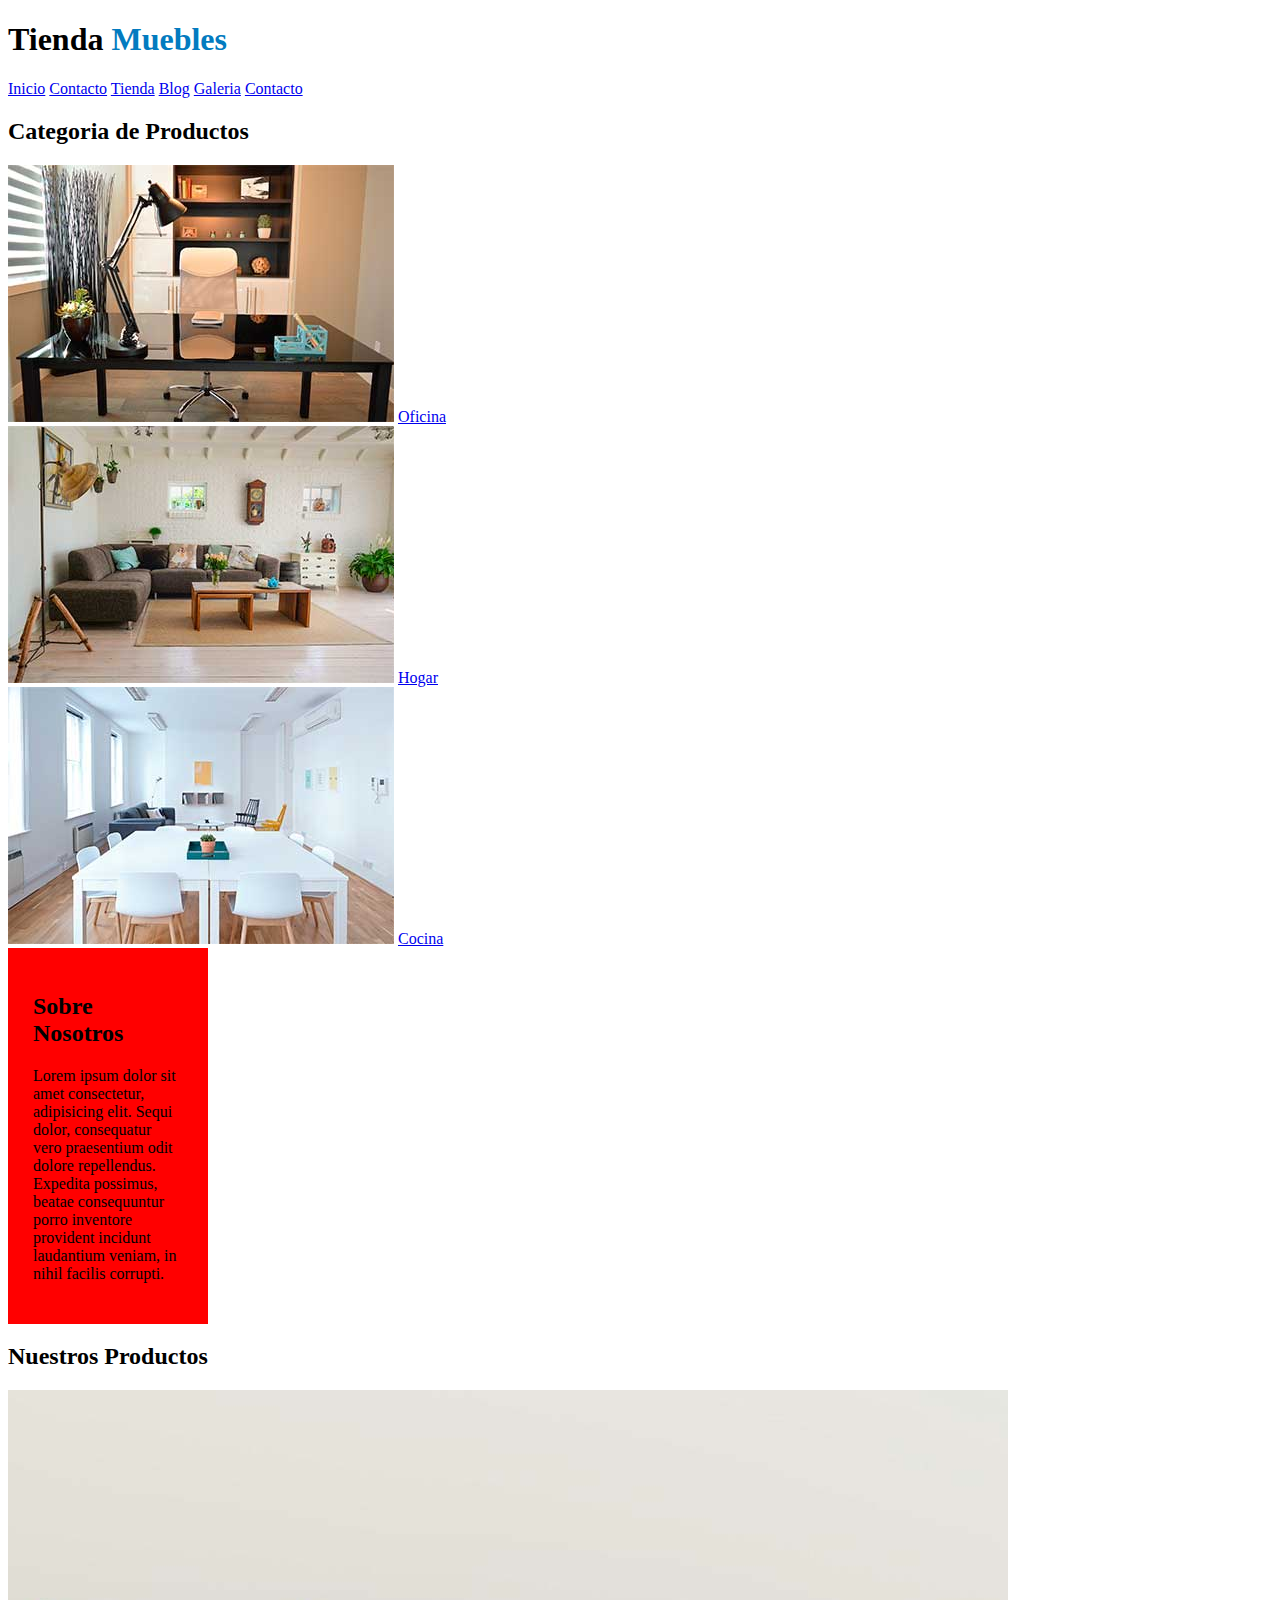
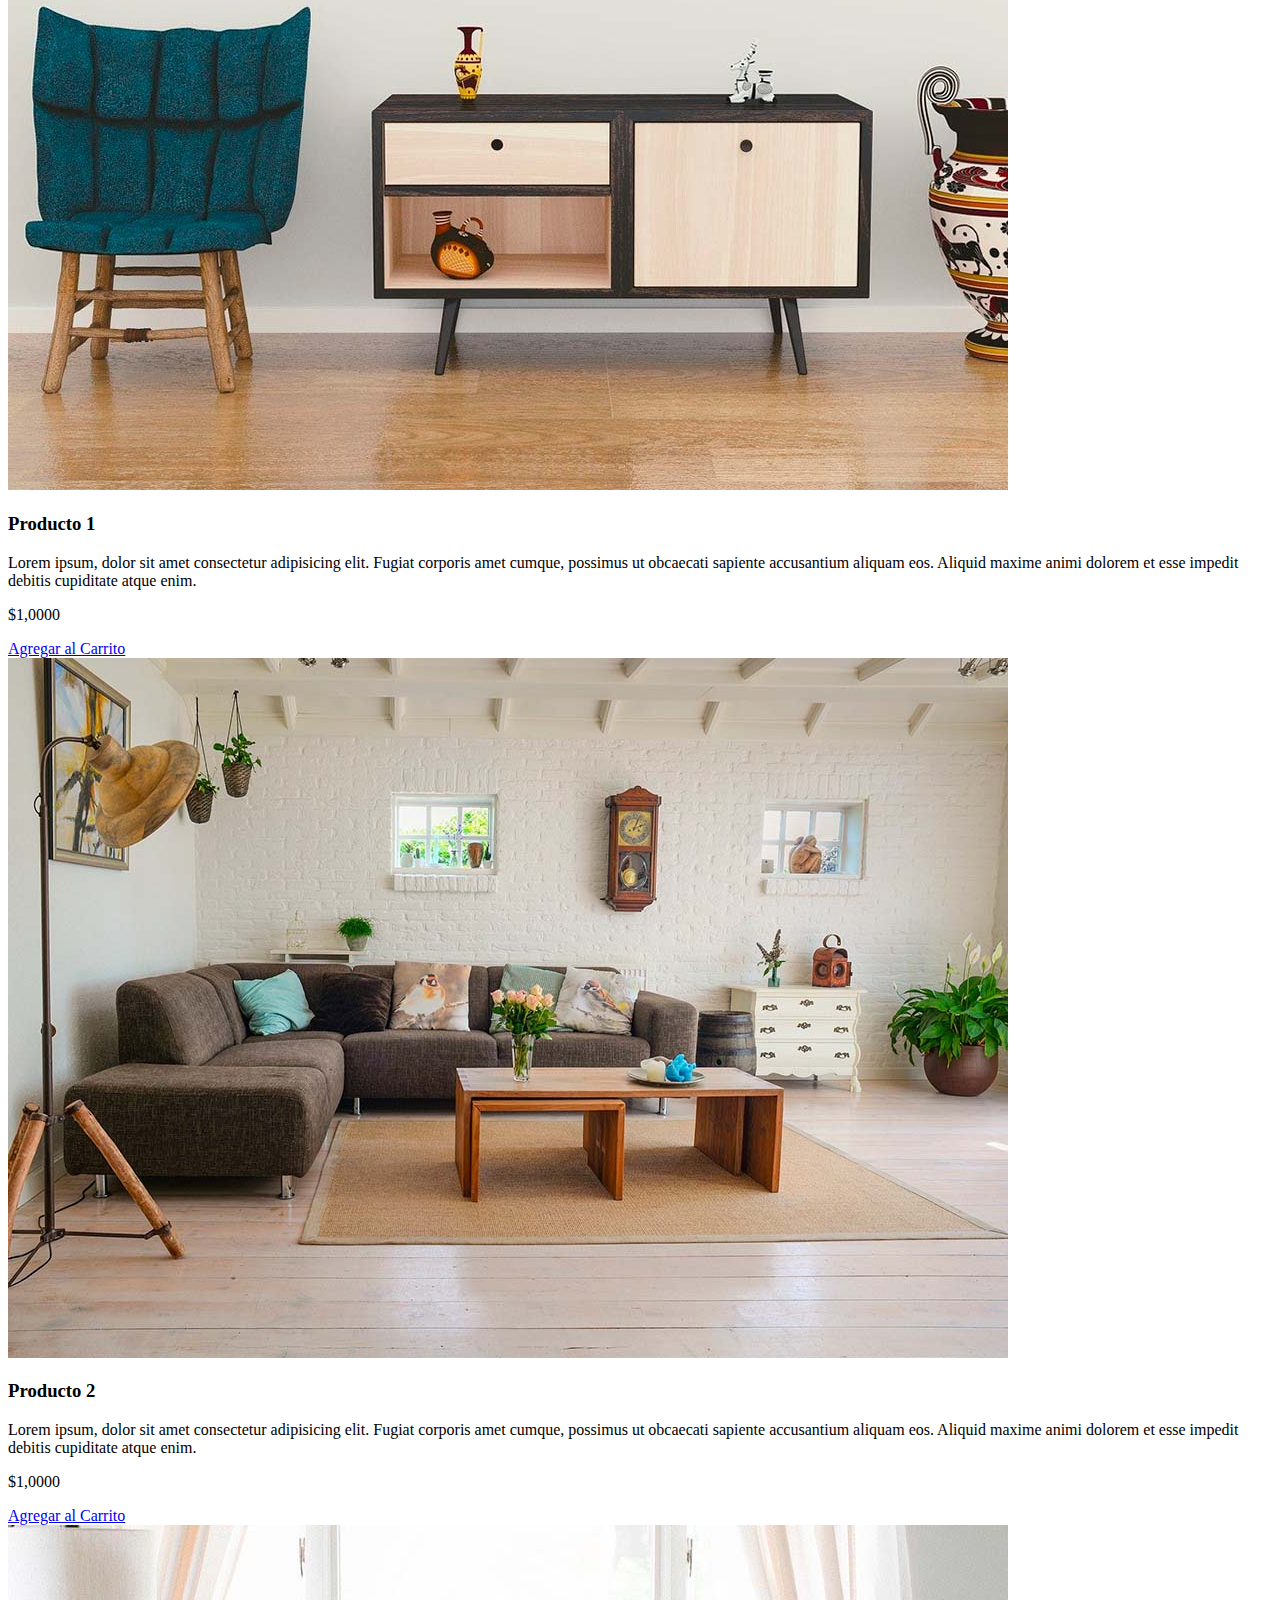
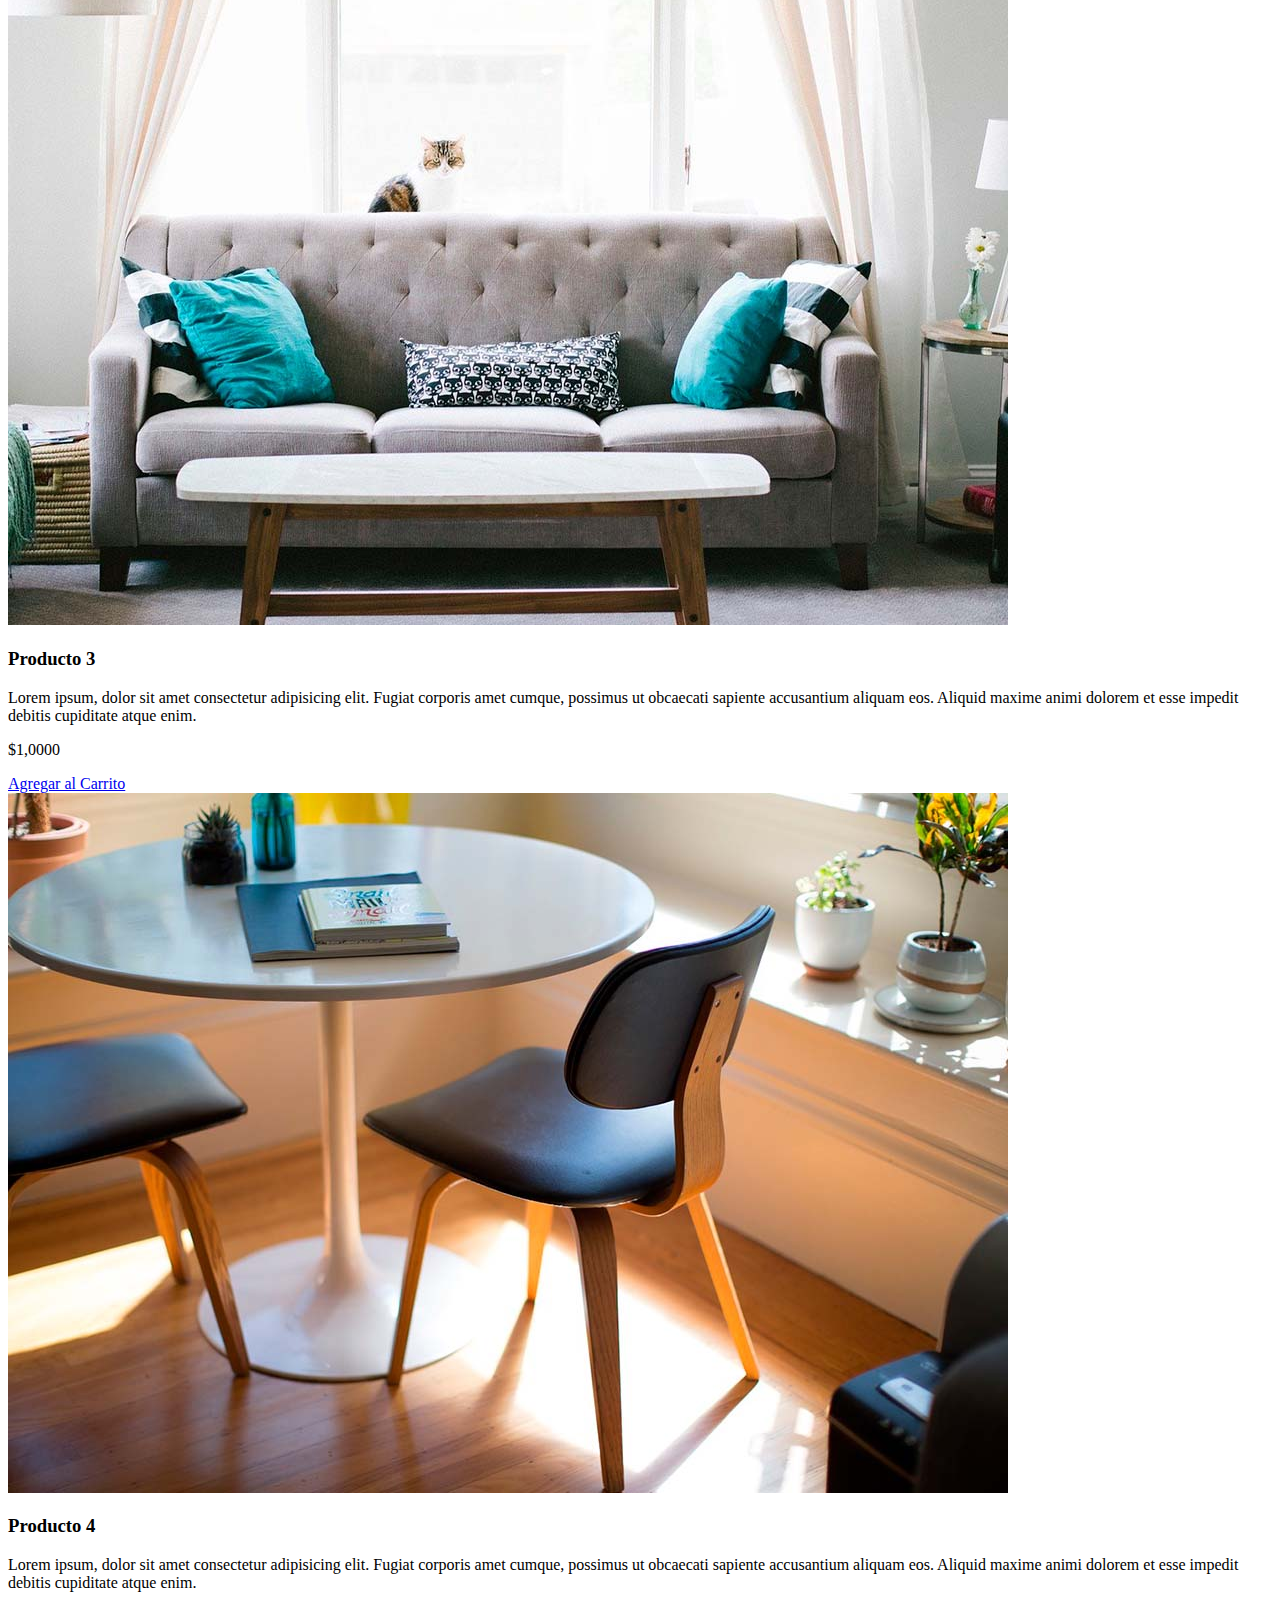
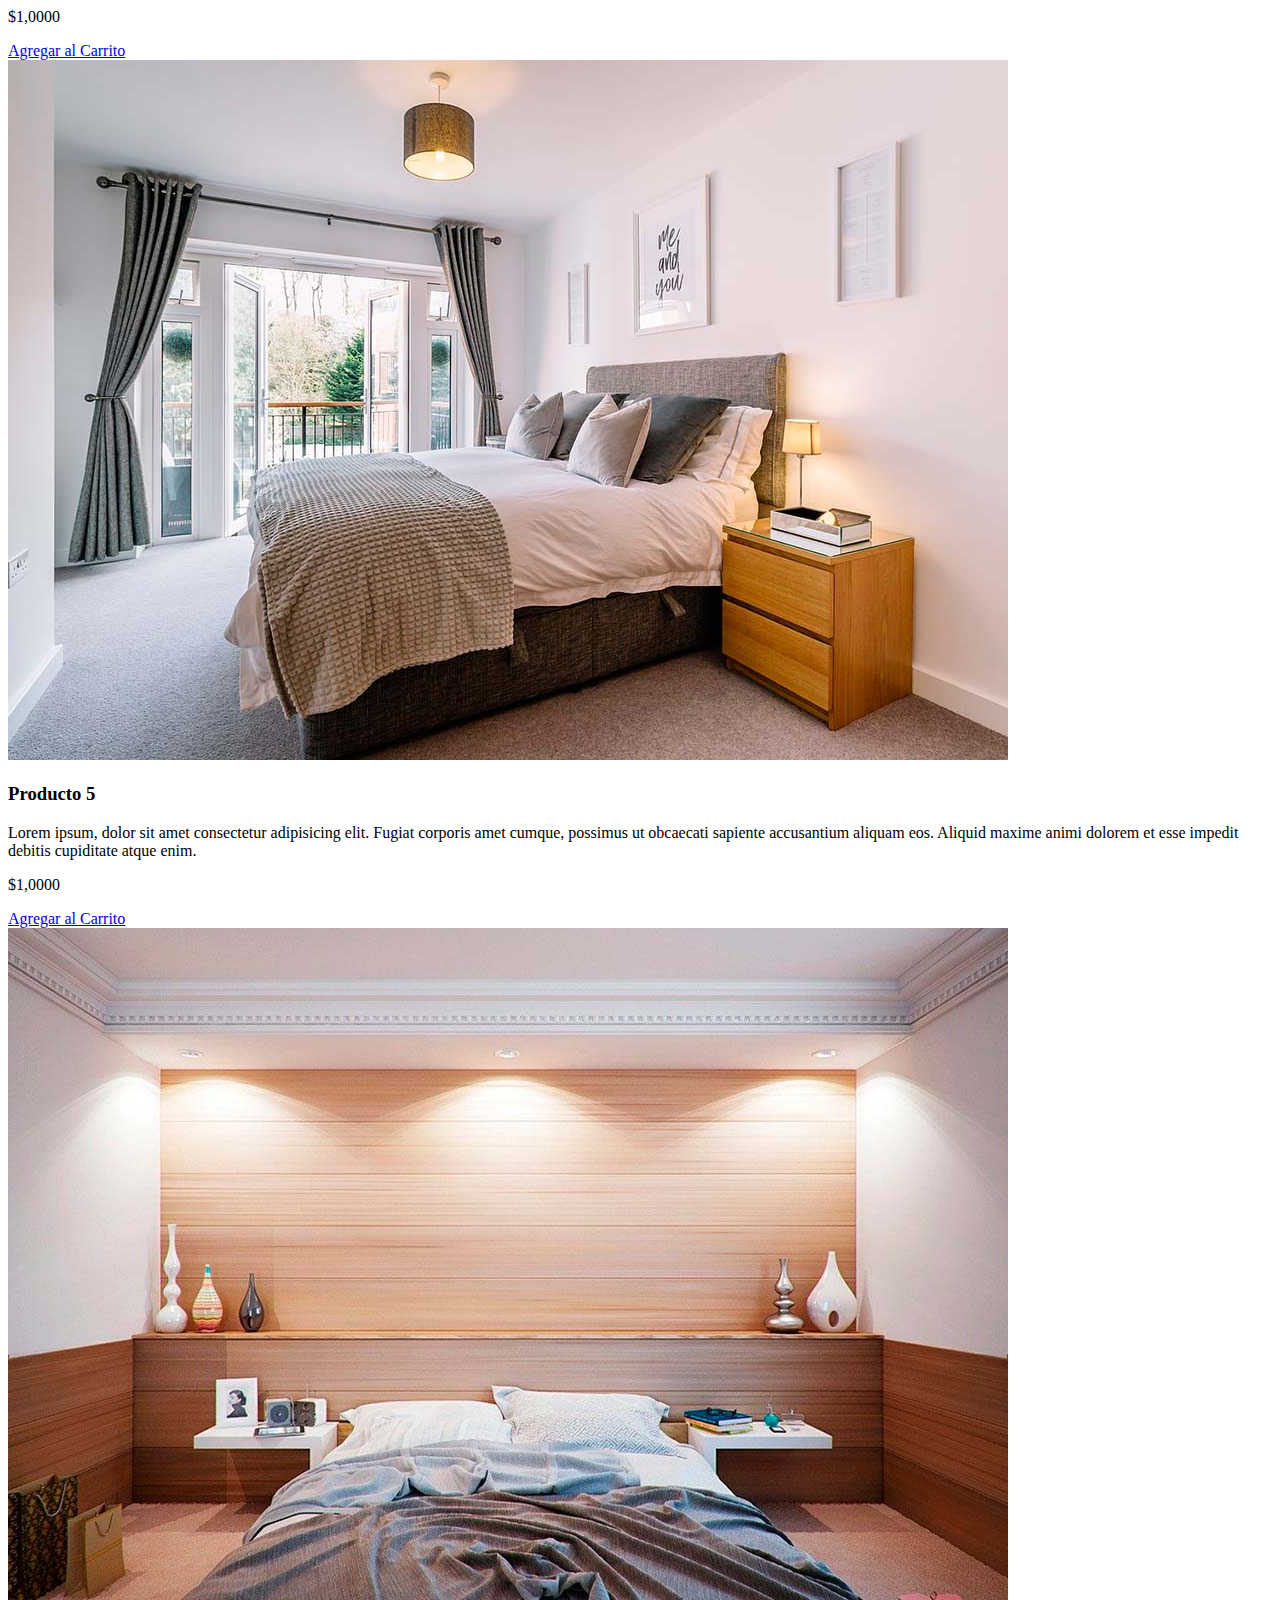
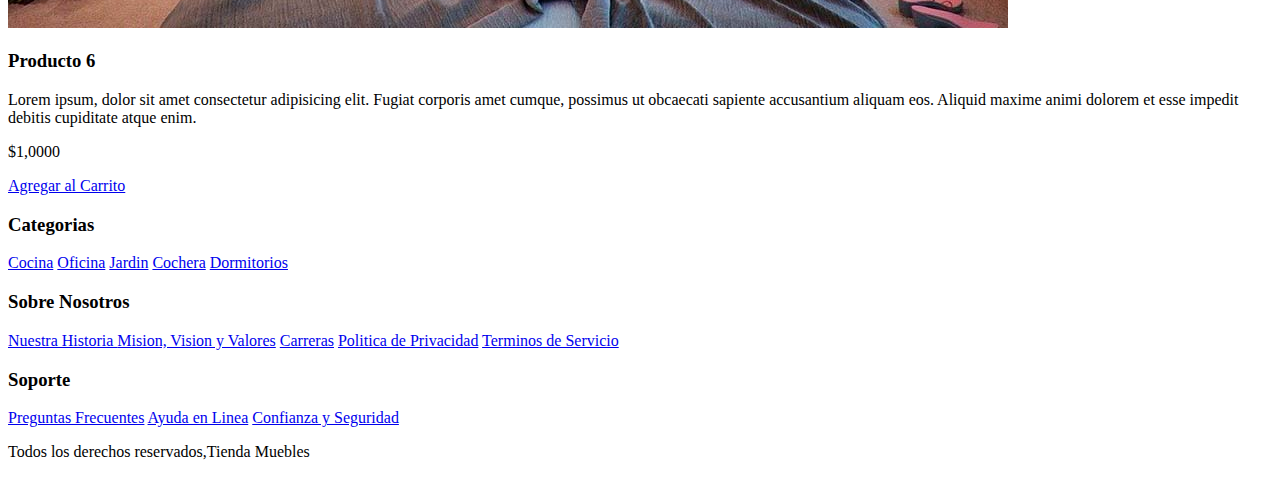
<file: index.html>
<!DOCTYPE html>
<html lang="en">

<head>
  <meta charset="UTF-8">
  <meta name="viewport" content="width=device-width, initial-scale=1.0">
  <title>E-commerce - Home</title>
  <link rel="stylesheet" href="css/style.css">

</head>

<body>
  <header>
    <h1 class="nombre-sitio"> Tienda <span>Muebles</span></h1>
  </header>
  <nav class="navegacion">
    <a href="index.html">Inicio</a>
    <a href="nosotros.html">Contacto</a>
    <a href="Tienda.html">Tienda</a>
    <a href="blog.html">Blog</a>
    <a href="galeria.html">Galeria</a>
    <a href="contacto.html">Contacto</a>
  </nav>

  <section>

    <h2> Categoria de <span>Productos</span> </h2>
    <div>
      <img src="img/categoria1.jpg" alt="img1">
      <a href="#">Oficina</a>
    </div>
    <div>
      <img src="img/categoria2.jpg" alt="img2">
      <a href="#">Hogar</a>
    </div>
    <div>
      <img src="img/categoria3.jpg" alt="img3">
      <a href="#">Cocina</a>
    </div>

  </section>
  <section class="sobre-nosotros">
    <div>
      <h2>Sobre Nosotros </h2>
      <p>Lorem ipsum dolor sit amet consectetur, adipisicing elit. Sequi dolor, consequatur vero praesentium odit dolore
        repellendus. Expedita possimus, beatae consequuntur porro inventore provident incidunt laudantium veniam, in
        nihil facilis corrupti.</p>
    </div>
  </section>

  <main>
    <h2> Nuestros Productos</h2>
    <div>
      <div>
        <img src="img/producto1.jpg" alt="producto1">
        <div>
          <h3> Producto 1 </h3>
          <p>
            Lorem ipsum, dolor sit amet consectetur adipisicing elit. Fugiat corporis amet cumque, possimus ut obcaecati
            sapiente accusantium aliquam eos. Aliquid maxime animi dolorem et esse impedit debitis cupiditate atque
            enim.
          </p>
          <p> $1,0000</p>
          <a href="#">Agregar al Carrito</a>
        </div> <!--Info Producto-->
      </div> <!--Producto-->
      <div>
        <img src="img/producto2.jpg" alt="producto2">
        <div>
          <h3> Producto 2 </h3>
          <p>
            Lorem ipsum, dolor sit amet consectetur adipisicing elit. Fugiat corporis amet cumque, possimus ut obcaecati
            sapiente accusantium aliquam eos. Aliquid maxime animi dolorem et esse impedit debitis cupiditate atque
            enim.
          </p>
          <p> $1,0000</p>
          <a href="#">Agregar al Carrito</a>
        </div> <!--Info Producto-->
      </div> <!--Producto-->
      <div>
        <img src="img/producto3.jpg" alt="producto3">
        <div>
          <h3> Producto 3 </h3>
          <p>
            Lorem ipsum, dolor sit amet consectetur adipisicing elit. Fugiat corporis amet cumque, possimus ut obcaecati
            sapiente accusantium aliquam eos. Aliquid maxime animi dolorem et esse impedit debitis cupiditate atque
            enim.
          </p>
          <p> $1,0000</p>
          <a href="#">Agregar al Carrito</a>
        </div> <!--Info Producto-->
      </div> <!--Producto-->
      <div>
        <img src="img/producto4.jpg" alt="producto4">
        <div>
          <h3> Producto 4 </h3>
          <p>
            Lorem ipsum, dolor sit amet consectetur adipisicing elit. Fugiat corporis amet cumque, possimus ut obcaecati
            sapiente accusantium aliquam eos. Aliquid maxime animi dolorem et esse impedit debitis cupiditate atque
            enim.
          </p>
          <p> $1,0000</p>
          <a href="#">Agregar al Carrito</a>
        </div> <!--Info Producto-->
      </div> <!--Producto-->
      <div>
        <img src="img/producto5.jpg" alt="producto5">
        <div>
          <h3> Producto 5 </h3>
          <p>
            Lorem ipsum, dolor sit amet consectetur adipisicing elit. Fugiat corporis amet cumque, possimus ut obcaecati
            sapiente accusantium aliquam eos. Aliquid maxime animi dolorem et esse impedit debitis cupiditate atque
            enim.
          </p>
          <p> $1,0000</p>
          <a href="#">Agregar al Carrito</a>
        </div> <!--Info Producto-->
      </div> <!--Producto-->
      <div>
        <img src="img/producto6.jpg" alt="producto6">
        <div>
          <h3> Producto 6 </h3>
          <p>
            Lorem ipsum, dolor sit amet consectetur adipisicing elit. Fugiat corporis amet cumque, possimus ut obcaecati
            sapiente accusantium aliquam eos. Aliquid maxime animi dolorem et esse impedit debitis cupiditate atque
            enim.
          </p>
          <p> $1,0000</p>
          <a href="#">Agregar al Carrito</a>
        </div> <!--Info Producto-->
      </div> <!--Producto-->



    </div> <!--Fin de listado de Producto-->
  </main>

  <footer>
    <div>
      <h3> Categorias</h3>
      <nav id="navegacion">
        <a href="#">Cocina</a>
        <a href="#">Oficina</a>
        <a href="#">Jardin</a>
        <a href="#">Cochera</a>
        <a href="#"> Dormitorios</a>
      </nav>
    </div>
    <div>
      <h3> Sobre Nosotros</h3>
      <nav class="navegacion">
        <a href="#">Nuestra Historia </a>
        <a href="#">Mision, Vision y Valores</a>
        <a href="#">Carreras</a>
        <a href="#">Politica de Privacidad</a>
        <a href="#"> Terminos de Servicio</a>
      </nav>
    </div>

    <div>
      <h3> Soporte</h3>
      <nav>
        <a href="#">Preguntas Frecuentes</a>
        <a href="#">Ayuda en Linea</a>
        <a href="#">Confianza y Seguridad</a>

      </nav>
    </div>
    <p> Todos los derechos reservados,Tienda Muebles </p>
  </footer>


</body>

</html>
</file>
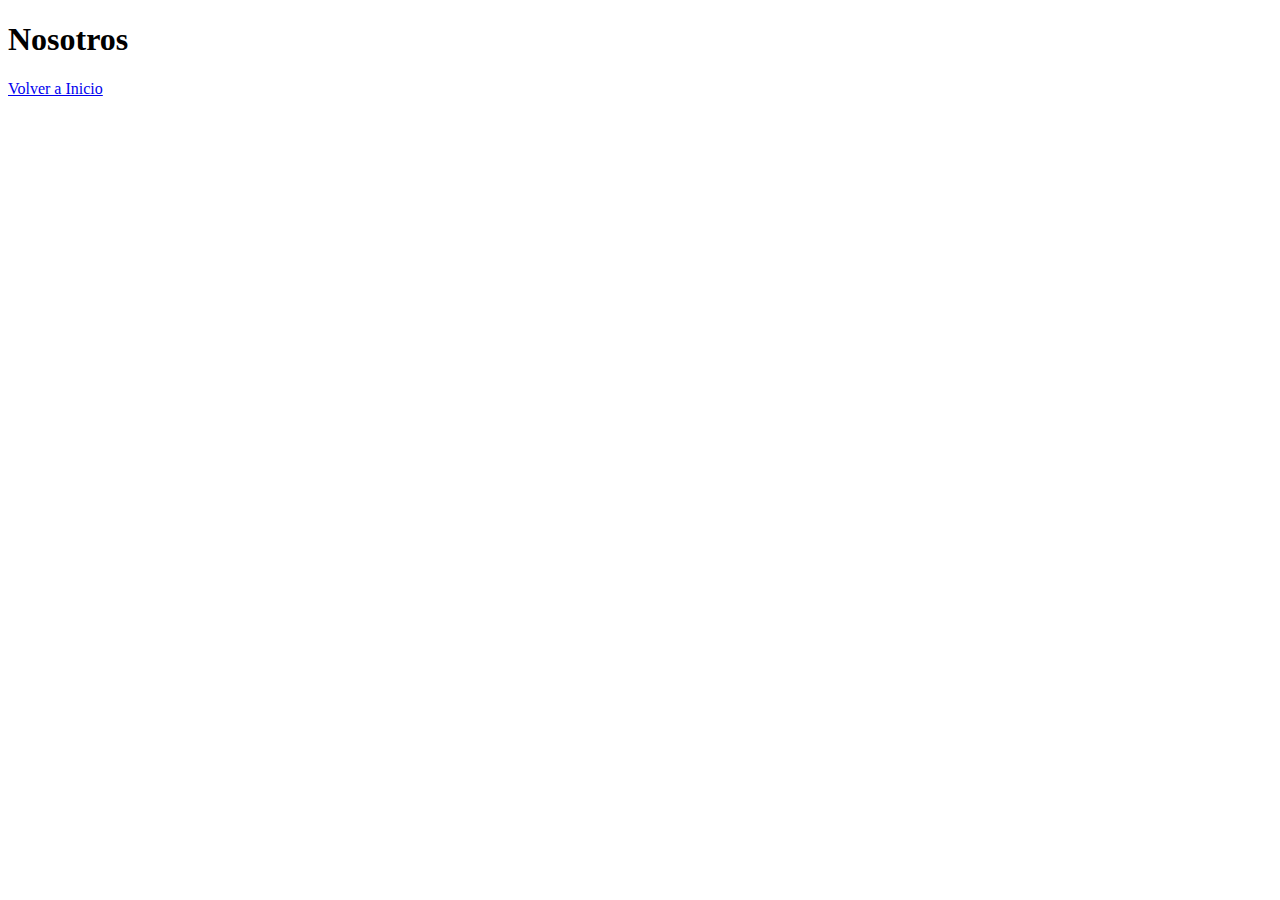
<file: nosotros.html>
<!DOCTYPE html>
<html lang="en">
<head>
  <meta charset="UTF-8">
  <meta name="viewport" content="width=device-width, initial-scale=1.0">
  <title>Document</title>
  <link rel="stylesheet" href="css/style.css">
</head>
<body>
  <h1>Nosotros</h1>
  <a href="index.html">Volver a  Inicio</a>
</body>
</html>
</file>
<file: css/style.css>
html {
  box-sizing: border-box;
 }
 *,*:before, *:after {
  box-sizing: inherit;
 }
 /* Anidacion de selectores en CSS */
.nombre-sitio span {
  color: #037bc0;
}


/**Box Model */

.sobre-nosotros {
  background-color: red;
  width: 200px;
  padding: 25px;
  box-sizing: border-box;
}
</file>
